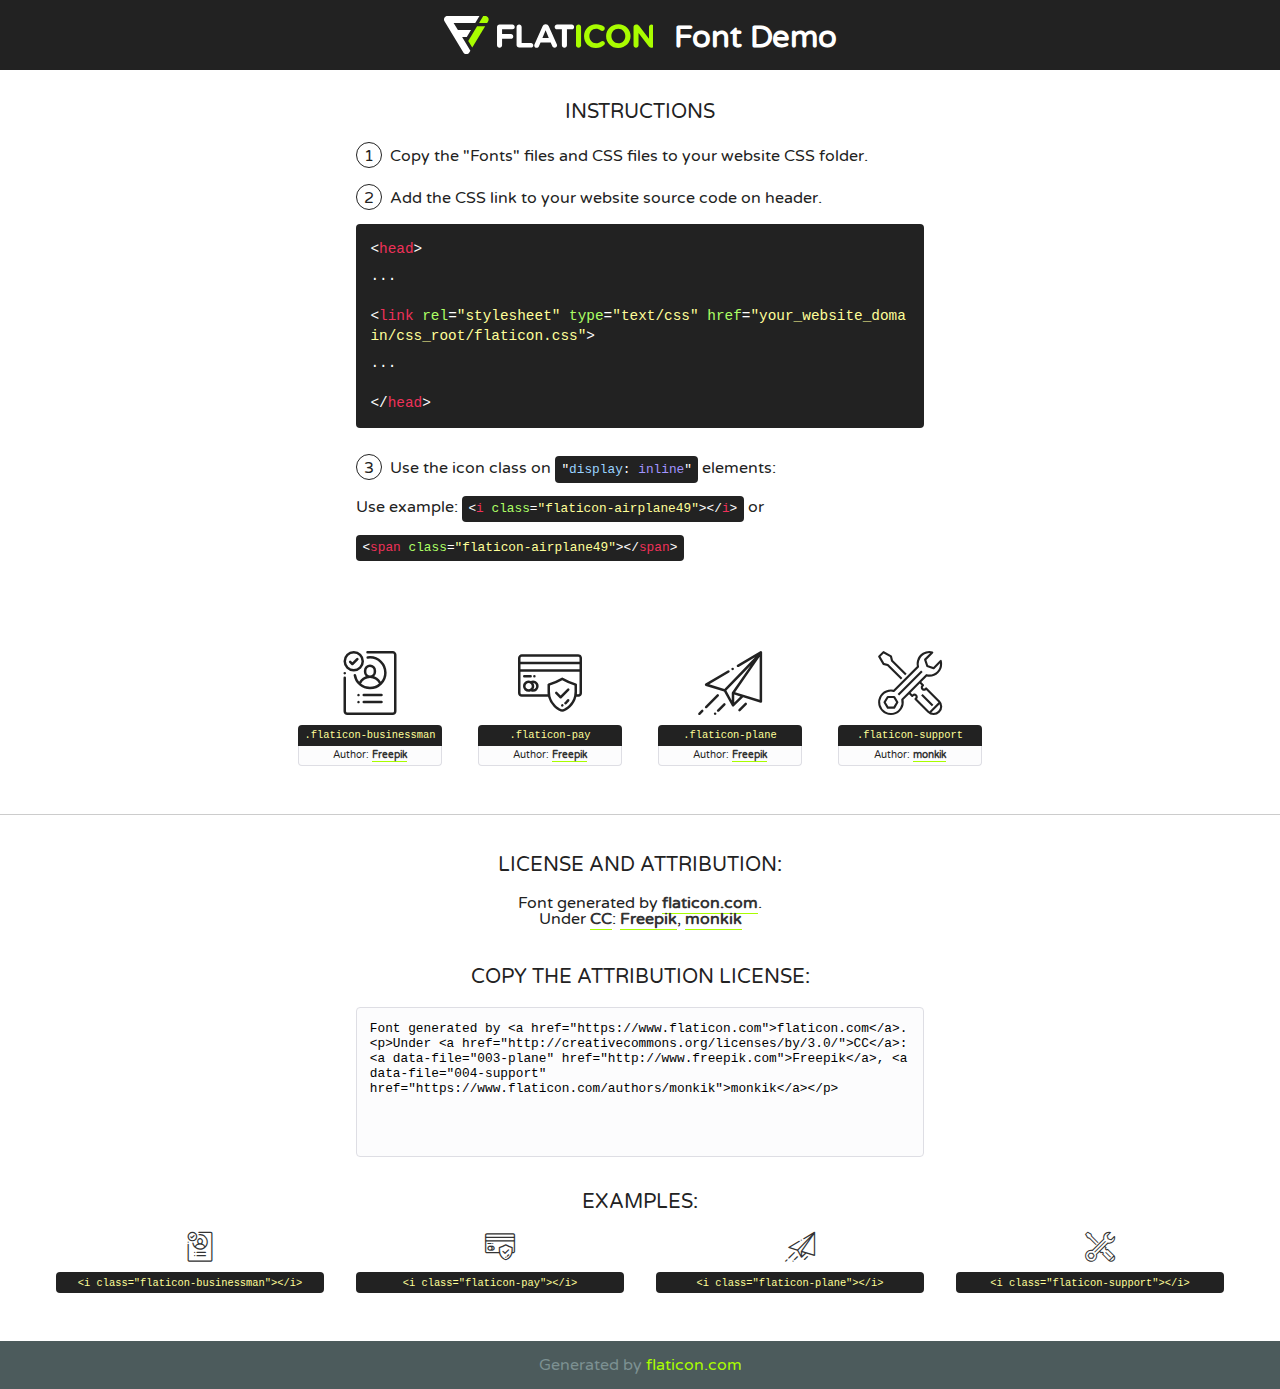
<file: SaleSpot360/staticfiles/salespot_website/assets/fonts/flaticon.html>
<!DOCTYPE html>
<!--
  Flaticon icon font: Flaticon
  Creation date: 20/02/2020 09:43
-->
<html>
<!DOCTYPE html>
<html>

<head>
    <title>Flaticon WebFont</title>
    <link href="http://fonts.googleapis.com/css?family=Varela+Round" rel="stylesheet" type="text/css" />
    <link rel="stylesheet" type="text/css" href="flaticon.css">
    <meta charset="UTF-8">
    <style>
    html, body, div, span, applet, object, iframe,
    h1, h2, h3, h4, h5, h6, p, blockquote, pre,
    a, abbr, acronym, address, big, cite, code,
    del, dfn, em, img, ins, kbd, q, s, samp,
    small, strike, strong, sub, sup, tt, var,
    b, u, i, center,
    dl, dt, dd, ol, ul, li,
    fieldset, form, label, legend,
    table, caption, tbody, tfoot, thead, tr, th, td,
    article, aside, canvas, details, embed, 
    figure, figcaption, footer, header, hgroup, 
    menu, nav, output, ruby, section, summary,
    time, mark, audio, video {
        margin: 0;
        padding: 0;
        border: 0;
        font-size: 100%;
        font: inherit;
        vertical-align: baseline;
    }
    /* HTML5 display-role reset for older browsers */
    article, aside, details, figcaption, figure, 
    footer, header, hgroup, menu, nav, section {
        display: block;
    }
    body {
        line-height: 1;
    }
    ol, ul {
        list-style: none;
    }
    blockquote, q {
        quotes: none;
    }
    blockquote:before, blockquote:after,
    q:before, q:after {
        content: '';
        content: none;
    }
    table {
        border-collapse: collapse;
        border-spacing: 0;
    }
    body {
        font-family: 'Varela Round', Helvetica, Arial, sans-serif;
        font-size: 16px;
        color: #222;
    }
    a {
        color: #333;
        border-bottom: 1px solid #a9fd00;
        font-weight: bold;
        text-decoration: none;
    }
    * {
        -moz-box-sizing: border-box;
        -webkit-box-sizing: border-box;
        box-sizing: border-box;
        margin: 0;
        padding: 0;
    }
    [class^="flaticon-"]:before, [class*=" flaticon-"]:before, [class^="flaticon-"]:after, [class*=" flaticon-"]:after {
        font-family: Flaticon;
        font-size: 30px;
        font-style: normal;
        margin-left: 20px;
        color: #333;
    }
    .wrapper {
        max-width: 600px;
        margin: auto;
        padding: 0 1em;
    }
    .title {
        font-size: 1.25em;
        text-align: center;
        margin-bottom: 1em;
        text-transform: uppercase;
    }
    header {
        text-align: center;
        background-color: #222;
        color: #fff;
        padding: 1em;
    }
    header .logo {
        width: 210px;
        height: 38px;
        display: inline-block;
        vertical-align: middle;
        margin-right: 1em;
        border: none;
    }
    header strong {
        font-size: 1.95em;
        font-weight: bold;
        vertical-align: middle;
        margin-top: 5px;
        display: inline-block;
    }
    .demo {
        margin: 2em auto;
        line-height: 1.25em;
    }
    .demo ul li {
        margin-bottom: 1em;
    }
    .demo ul li .num {
        color: #222;
        border-radius: 20px;
        display: inline-block;
        width: 26px;
        padding: 3px;
        height: 26px;
        text-align: center;
        margin-right: 0.5em;
        border: 1px solid #222;
    }
    .demo ul li code {
        background-color: #222;
        border-radius: 4px;
        padding: 0.25em 0.5em;
        display: inline-block;
        color: #fff;
        font-family: Consolas,Monaco,Lucida Console,Liberation Mono,DejaVu Sans Mono,Bitstream Vera Sans Mono,Courier New, monospace;
        font-weight: lighter;
        margin-top: 1em;
        font-size: 0.8em;
        word-break: break-all;
    }
    .demo ul li code.big {
        padding: 1em;
        font-size: 0.9em;
    }
    .demo ul li code .red {
        color: #EF3159;
    }
    .demo ul li code .green {
        color: #ACFF65;
    }
    .demo ul li code .yellow {
        color: #FFFF99;
    }
    .demo ul li code .blue {
        color: #99D3FF;
    }
    .demo ul li code .purple {
        color: #A295FF;
    }
    .demo ul li code .dots {
        margin-top: 0.5em;
        display: block;
    }
    #glyphs {
        border-bottom: 1px solid #ccc;
        padding: 2em 0;
        text-align: center;
    }
    .glyph {
        display: inline-block;
        width: 9em;
        margin: 1em;
        text-align: center;
        vertical-align: top;
        background: #FFF;
    }
    .glyph .glyph-icon {
        padding: 10px;
        display: block;
        font-family:"Flaticon";
        font-size: 64px;
        line-height: 1;
    }
    .glyph .glyph-icon:before {
        font-size: 64px;
        color: #222;
        margin-left: 0;
    }
    .class-name {
        font-size: 0.65em;
        background-color: #222;
        color: #fff;
        border-radius: 4px 4px 0 0;
        padding: 0.5em;
        color: #FFFF99;
        font-family: Consolas,Monaco,Lucida Console,Liberation Mono,DejaVu Sans Mono,Bitstream Vera Sans Mono,Courier New, monospace;
    }
    .author-name {
        font-size: 0.6em;
        background-color: #fcfcfd;
        border: 1px solid #DEDEE4;
        border-top: 0;
        border-radius: 0 0 4px 4px;
        padding: 0.5em;
    }
    .class-name:last-child {
        font-size: 10px;
        color:#888;
    }
    .class-name:last-child a {
        font-size: 10px;
        color:#555;
    }
    .class-name:last-child a:hover {
        color:#a9fd00;
    }
    .glyph > input {
        display: block;
        width: 100px;
        margin: 5px auto;
        text-align: center;
        font-size: 12px;
        cursor: text;
    }
    .glyph > input.icon-input {
        font-family:"Flaticon";
        font-size: 16px;
        margin-bottom: 10px;
    }
    .attribution .title {
        margin-top: 2em;
    }
    .attribution textarea {
        background-color: #fcfcfd;
        padding: 1em;
        border: none;
        box-shadow: none;
        border: 1px solid #DEDEE4;
        border-radius: 4px;
        resize: none;
        width: 100%;
        height: 150px;
        font-size: 0.8em;
        font-family: Consolas,Monaco,Lucida Console,Liberation Mono,DejaVu Sans Mono,Bitstream Vera Sans Mono,Courier New, monospace;
        -webkit-appearance: none;
    }
    .iconsuse {
        margin: 2em auto;
        text-align: center;
        max-width: 1200px;
    }
    .iconsuse:after {
        content: '';
        display: table;
        clear: both;
    }
    .iconsuse .image {
        float: left;
        width: 25%;
        padding: 0 1em;
    }
    .iconsuse .image p {
        margin-bottom: 1em;
    }
    .iconsuse .image span {
        display: block;
        font-size: 0.65em;
        background-color: #222;
        color: #fff;
        border-radius: 4px;
        padding: 0.5em;
        color: #FFFF99;
        margin-top: 1em;
        font-family: Consolas,Monaco,Lucida Console,Liberation Mono,DejaVu Sans Mono,Bitstream Vera Sans Mono,Courier New, monospace;
    }
    #footer {
        text-align: center;
        background-color: #4C5B5C;
        color: #7c9192;
        padding: 1em;
    }
    #footer a {
        border: none;
        color: #a9fd00;
        font-weight: normal;
    }
    @media (max-width: 960px) {
        .iconsuse .image {
            width: 50%;
        }
    }
    @media (max-width: 560px) {
        .iconsuse .image {
            width: 100%;
        }
    }
    </style>
</head>

<body class="characters-off">

    <header>
        <a href="https://www.flaticon.com" target="_blank" class="logo">
            <svg version="1.1" xmlns="http://www.w3.org/2000/svg" xmlns:xlink="http://www.w3.org/1999/xlink" xmlns:a="http://ns.adobe.com/AdobeSVGViewerExtensions/3.0/" viewBox="0 0 560.875 102.036" enable-background="new 0 0 560.875 102.036" xml:space="preserve">
                <defs>
                </defs>
                <g>
                    <g class="letters">
                        <path fill="#ffffff" d="M141.596,29.675c0-3.777,2.985-6.767,6.764-6.767h34.438c3.426,0,6.15,2.728,6.15,6.15
                        c0,3.43-2.724,6.149-6.15,6.149h-27.674v13.091h23.719c3.429,0,6.151,2.724,6.151,6.15c0,3.43-2.723,6.149-6.151,6.149h-23.719
                        v17.574c0,3.773-2.986,6.761-6.764,6.761c-3.779,0-6.764-2.989-6.764-6.761V29.675z"></path>
                        <path fill="#ffffff" d="M193.844,29.149c0-3.781,2.985-6.767,6.764-6.767c3.776,0,6.763,2.985,6.763,6.767v42.957h25.039
                        c3.426,0,6.149,2.726,6.149,6.153c0,3.425-2.723,6.15-6.149,6.15h-31.802c-3.779,0-6.764-2.986-6.764-6.768V29.149z"></path>
                        <path fill="#ffffff" d="M241.891,75.71l21.438-48.407c1.492-3.341,4.215-5.357,7.906-5.357h0.792
                        c3.686,0,6.323,2.017,7.815,5.357l21.439,48.407c0.436,0.967,0.701,1.845,0.701,2.723c0,3.602-2.809,6.501-6.414,6.501
                        c-3.161,0-5.269-1.845-6.499-4.655l-4.132-9.661h-27.059l-4.301,10.102c-1.144,2.631-3.426,4.214-6.237,4.214
                        c-3.517,0-6.24-2.81-6.24-6.325C241.1,77.64,241.451,76.677,241.891,75.71z M279.932,58.666l-8.521-20.297l-8.526,20.297H279.932
                        z"></path>
                        <path fill="#ffffff" d="M314.864,35.387H301.86c-3.429,0-6.239-2.813-6.239-6.238c0-3.429,2.811-6.24,6.239-6.24h39.533
                        c3.426,0,6.237,2.811,6.237,6.24c0,3.425-2.811,6.238-6.237,6.238h-13.001v42.785c0,3.773-2.99,6.761-6.764,6.761
                        c-3.779,0-6.764-2.989-6.764-6.761V35.387z"></path>
                        <path fill="#A9FD00" d="M352.615,29.149c0-3.781,2.985-6.767,6.767-6.767c3.774,0,6.761,2.985,6.761,6.767v49.024
                        c0,3.773-2.987,6.761-6.761,6.761c-3.781,0-6.767-2.989-6.767-6.761V29.149z"></path>
                        <path fill="#A9FD00" d="M374.132,53.836v-0.179c0-17.481,13.178-31.801,32.065-31.801c9.22,0,15.459,2.458,20.557,6.238
                        c1.402,1.054,2.637,2.985,2.637,5.357c0,3.692-2.985,6.59-6.681,6.59c-1.845,0-3.071-0.702-4.044-1.319
                        c-3.776-2.813-7.729-4.393-12.562-4.393c-10.364,0-17.831,8.611-17.831,19.154v0.173c0,10.542,7.291,19.329,17.831,19.329
                        c5.715,0,9.492-1.756,13.359-4.834c1.049-0.874,2.458-1.491,4.039-1.491c3.429,0,6.325,2.813,6.325,6.236
                        c0,2.106-1.056,3.78-2.282,4.834c-5.539,4.834-12.036,7.733-21.878,7.733C387.572,85.464,374.132,71.493,374.132,53.836z"></path>
                        <path fill="#A9FD00" d="M433.009,53.836v-0.179c0-17.481,13.79-31.801,32.766-31.801c18.981,0,32.592,14.143,32.592,31.628v0.173
                        c0,17.483-13.785,31.807-32.769,31.807C446.625,85.464,433.009,71.32,433.009,53.836z M484.224,53.836v-0.179
                        c0-10.539-7.725-19.326-18.626-19.326c-10.893,0-18.449,8.611-18.449,19.154v0.173c0,10.542,7.73,19.329,18.626,19.329
                        C476.676,72.986,484.224,64.378,484.224,53.836z"></path>
                        <path fill="#A9FD00" d="M506.233,29.321c0-3.774,2.99-6.763,6.767-6.763h1.401c3.252,0,5.183,1.583,7.029,3.953l26.093,34.265
                        V29.059c0-3.692,2.99-6.677,6.681-6.677c3.683,0,6.671,2.985,6.671,6.677v48.934c0,3.78-2.987,6.765-6.764,6.765h-0.436
                        c-3.257,0-5.188-1.581-7.034-3.953l-27.056-35.492v32.944c0,3.687-2.985,6.676-6.678,6.676c-3.683,0-6.673-2.989-6.673-6.676
                        V29.321z"></path>
                    </g>
                    <g class="insignia">
                        <path fill="#ffffff" d="M48.372,56.137h12.517l11.156-18.537H37.186L25.688,18.539h57.825L94.668,0H9.271
                        C5.925,0,2.842,1.801,1.198,4.716c-1.644,2.907-1.593,6.482,0.134,9.343l50.38,83.501c1.678,2.781,4.689,4.476,7.938,4.476
                        c3.246,0,6.257-1.695,7.935-4.476l2.898-4.804L48.372,56.137z"></path>
                        <g class="i">
                            <path fill="#A9FD00" d="M93.575,18.539h0.031v0.004l21.652,0.004l2.705-4.488c1.727-2.861,1.778-6.436,0.133-9.343
                            C116.454,1.801,113.371,0,110.026,0h-5.294L93.575,18.539z"></path>
                            <polygon fill="#A9FD00" points="88.291,27.356 64.725,66.486 75.519,84.404 109.942,27.356"></polygon>
                        </g>
                    </g>
                </g>
            </svg>
        </a>
        <strong>Font Demo</strong>
    </header>


    <section class="demo wrapper">

        <p class="title">Instructions</p>

        <ul>
            <li>
                <span class="num">1</span>Copy the "Fonts" files and CSS files to your website CSS folder.
            </li>
            <li>
                <span class="num">2</span>Add the CSS link to your website source code on header.
                <code class="big">
                    &lt;<span class="red">head</span>&gt;
                    <br/><span class="dots">...</span>
                    <br/>&lt;<span class="red">link</span> <span class="green">rel</span>=<span class="yellow">"stylesheet"</span> <span class="green">type</span>=<span class="yellow">"text/css"</span> <span class="green">href</span>=<span class="yellow">"your_website_domain/css_root/flaticon.css"</span>&gt;
                    <br/><span class="dots">...</span>
                    <br/>&lt;/<span class="red">head</span>&gt;
                </code>
            </li>

            <li>
                <p>
                    <span class="num">3</span>Use the icon class on <code>"<span class="blue">display</span>:<span class="purple"> inline</span>"</code> elements:
                    <br />
                    Use example: <code>&lt;<span class="red">i</span> <span class="green">class</span>=<span class="yellow">&quot;flaticon-airplane49&quot;</span>&gt;&lt;/<span class="red">i</span>&gt;</code> or <code>&lt;<span class="red">span</span> <span class="green">class</span>=<span class="yellow">&quot;flaticon-airplane49&quot;</span>&gt;&lt;/<span class="red">span</span>&gt;</code>
            </li>
        </ul>

    </section>




   <section id="glyphs">          
    
      
        <div class="glyph"><div class="glyph-icon flaticon-businessman"></div>
            <div class="class-name">.flaticon-businessman</div>
            <div class="author-name">Author: <a data-file="001-businessman" href="http://www.freepik.com">Freepik</a> </div> 
        </div>        
        
        <div class="glyph"><div class="glyph-icon flaticon-pay"></div>
            <div class="class-name">.flaticon-pay</div>
            <div class="author-name">Author: <a data-file="002-pay" href="http://www.freepik.com">Freepik</a> </div> 
        </div>        
        
        <div class="glyph"><div class="glyph-icon flaticon-plane"></div>
            <div class="class-name">.flaticon-plane</div>
            <div class="author-name">Author: <a data-file="003-plane" href="http://www.freepik.com">Freepik</a> </div> 
        </div>        
        
        <div class="glyph"><div class="glyph-icon flaticon-support"></div>
            <div class="class-name">.flaticon-support</div>
            <div class="author-name">Author: <a data-file="004-support" href="https://www.flaticon.com/authors/monkik">monkik</a> </div> 
        </div>        
        

    </section>



    <section class="attribution wrapper"   style="text-align:center;">

      <div class="title">License and attribution:</div><div class="attrDiv">Font generated by <a href="https://www.flaticon.com">flaticon.com</a>. <div><p>Under <a href="http://creativecommons.org/licenses/by/3.0/">CC</a>: <a data-file="003-plane" href="http://www.freepik.com">Freepik</a>, <a data-file="004-support" href="https://www.flaticon.com/authors/monkik">monkik</a></p>  </div>
      </div>
      <div class="title">Copy the Attribution License:</div>

    <textarea onclick="this.focus();this.select();">Font generated by &lt;a href=&quot;https://www.flaticon.com&quot;&gt;flaticon.com&lt;/a&gt;. <p>Under <a href="http://creativecommons.org/licenses/by/3.0/">CC</a>: <a data-file="003-plane" href="http://www.freepik.com">Freepik</a>, <a data-file="004-support" href="https://www.flaticon.com/authors/monkik">monkik</a></p>  
     </textarea>

    </section>

    <section class="iconsuse">

          <div class="title">Examples:</div>            
             
            <div class="image">
                <p>
                    <i class="glyph-icon flaticon-businessman"></i> 
                    <span>&lt;i class=&quot;flaticon-businessman&quot;&gt;&lt;/i&gt;</span>
                </p>
            </div>
            
            <div class="image">
                <p>
                    <i class="glyph-icon flaticon-pay"></i> 
                    <span>&lt;i class=&quot;flaticon-pay&quot;&gt;&lt;/i&gt;</span>
                </p>
            </div>
            
            <div class="image">
                <p>
                    <i class="glyph-icon flaticon-plane"></i> 
                    <span>&lt;i class=&quot;flaticon-plane&quot;&gt;&lt;/i&gt;</span>
                </p>
            </div>
            
            <div class="image">
                <p>
                    <i class="glyph-icon flaticon-support"></i> 
                    <span>&lt;i class=&quot;flaticon-support&quot;&gt;&lt;/i&gt;</span>
                </p>
            </div>
                       
        </div>
                            
    </section>

<div id="footer">
    <div>Generated by <a href="https://www.flaticon.com">flaticon.com</a>
    </div>
</div>



</body>
</html>
</file>
<file: SaleSpot360/staticfiles/salespot_website/assets/fonts/flaticon.css>
/*
  	Flaticon icon font: Flaticon
  	Creation date: 20/02/2020 09:43
  	*/

@font-face {
  font-family: "Flaticon";
  src: url("./Flaticon.eot");
  src: url("./Flaticon.eot?#iefix") format("embedded-opentype"),
       url("./Flaticon.woff2") format("woff2"),
       url("./Flaticon.woff") format("woff"),
       url("./Flaticon.ttf") format("truetype"),
       url("./Flaticon.svg#Flaticon") format("svg");
  font-weight: normal;
  font-style: normal;
}

@media screen and (-webkit-min-device-pixel-ratio:0) {
  @font-face {
    font-family: "Flaticon";
    src: url("./Flaticon.svg#Flaticon") format("svg");
  }
}

[class^="flaticon-"]:before, [class*=" flaticon-"]:before,
[class^="flaticon-"]:after, [class*=" flaticon-"]:after {   
  font-family: Flaticon;
        font-size: 20px;
font-style: normal;
margin-left: 20px;
}

.flaticon-businessman:before { content: "\f100"; }
.flaticon-pay:before { content: "\f101"; }
.flaticon-plane:before { content: "\f102"; }
.flaticon-support:before { content: "\f103"; }
</file>
